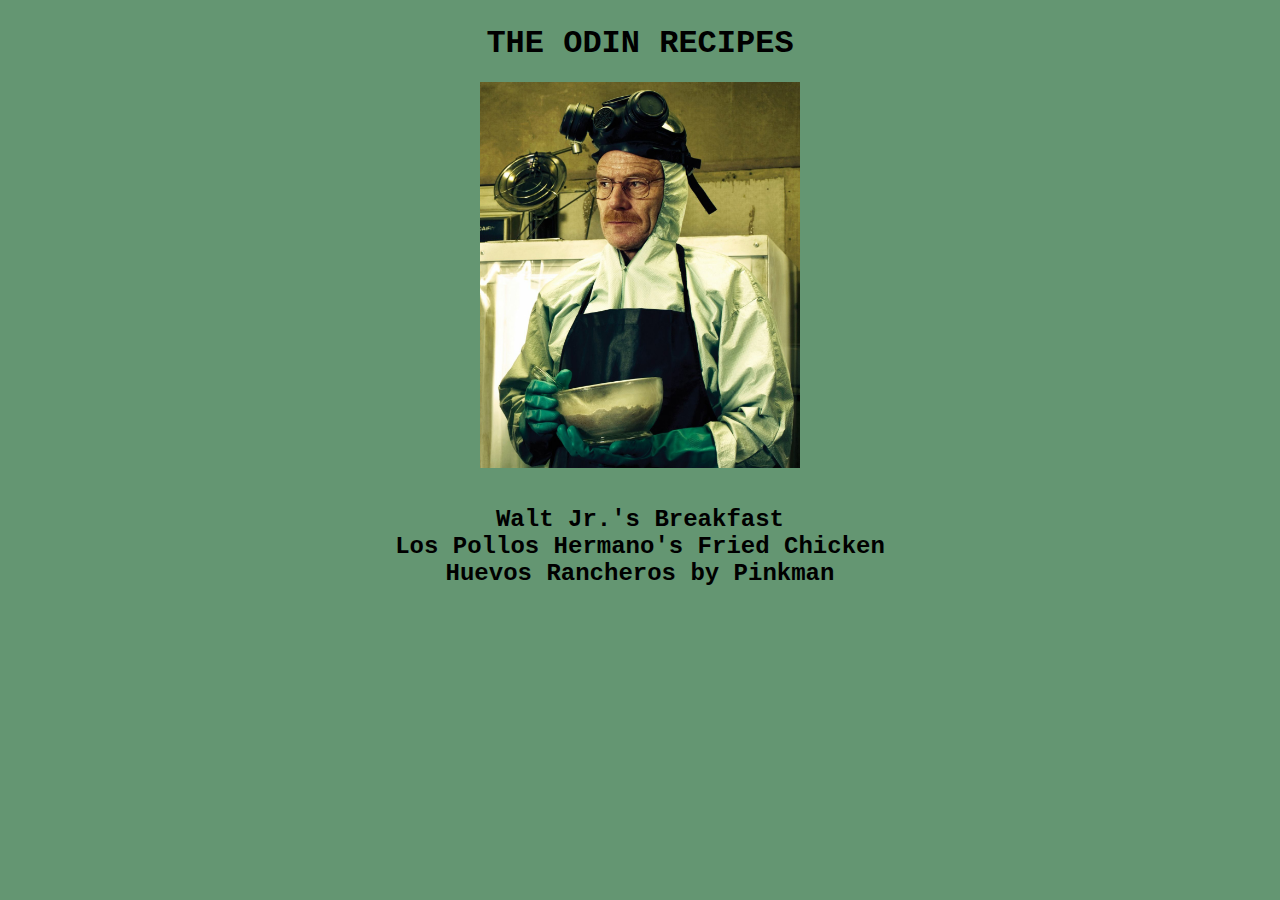
<file: index.html>
<!DOCTYPE html>

<html lang="en">
    <head>
        <meta charset="utf-8">
        <link rel="stylesheet" href="style.css">
        <title>Odin Recipes</title>
    </head>

    <body>
        <h1>THE ODIN RECIPES</h1>
        <img src="./images/walter-white-cooking.jpg" alt="walter-white-cooking">

        <div id="list">
            <ul>
                <h3>
                    <li><a href="./recipes/waltjrbreakfast.html">Walt Jr.'s Breakfast</a></li>
                    <li><a href="./recipes/lospolloschicken.html">Los Pollos Hermano's Fried Chicken</a></li>
                    <li><a href="./recipes/huevosrancheros.html">Huevos Rancheros by Pinkman</a></li>
                </h3>
                
            </ul>
        </div>
        
    </body>
</html>
</file>
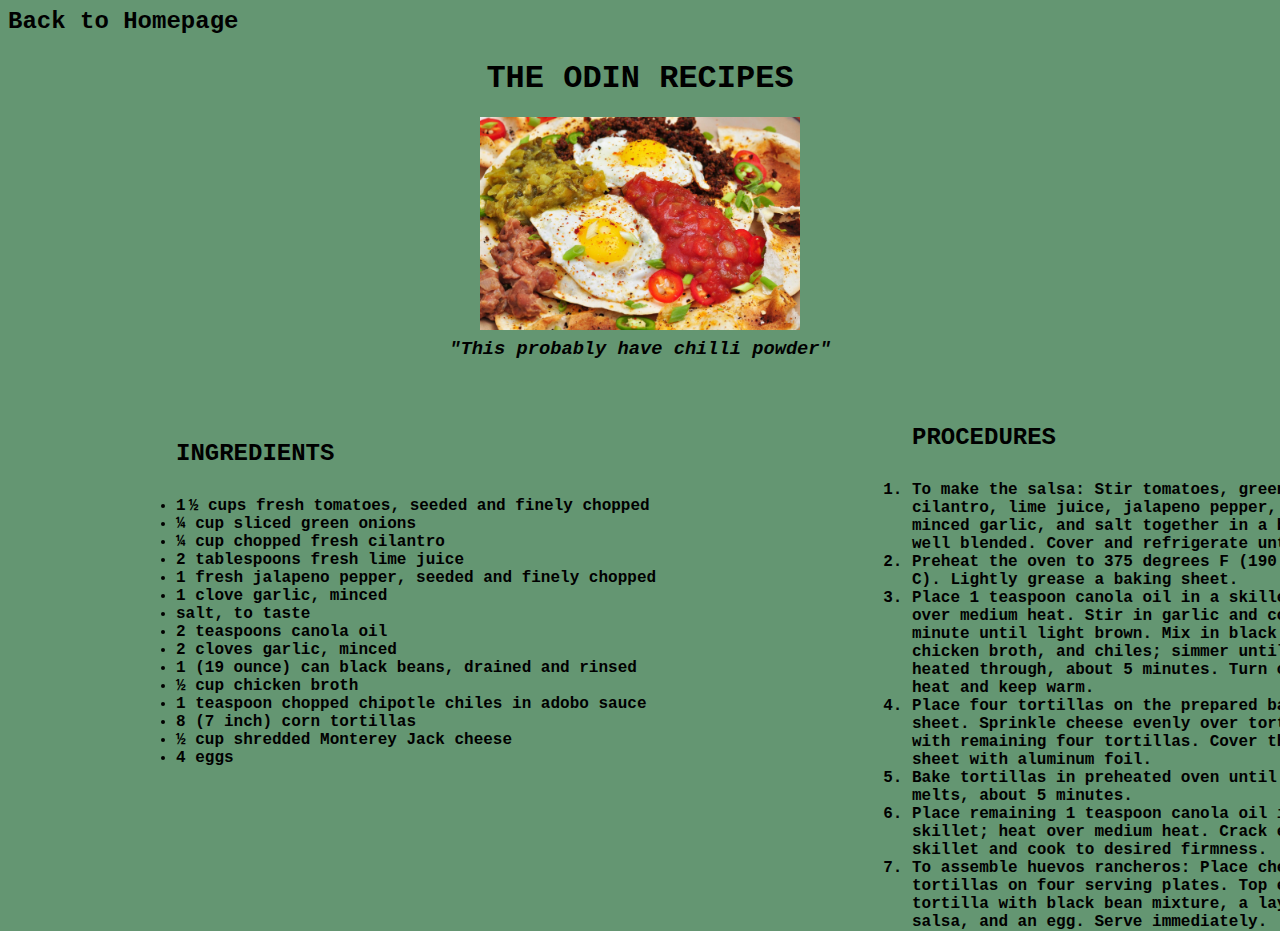
<file: recipes/huevosrancheros.html>
<!DOCTYPE html>

<html>
    <head>
        <meta charset="utf-8">
        <link rel="stylesheet" href="../style.css">
        <title>Huevos Rancheros</title>
    </head>

    <body>
        <div class="back">
            <h3><a href="../index.html">Back to Homepage</a></h3>
        </div>

        <h1>THE ODIN RECIPES</h1>
        <img src="../images/Huevos-Rancheros.jpg" alt="bacon-egg-pancake">
        <h3><em>"This probably have chilli powder"</em></h3>

        <div class="ingredients">
            <h2>INGREDIENTS</h2>
            <ul>
                <h4>
                    <li>1 ½ cups fresh tomatoes, seeded and finely chopped</li>
                    <li>¼ cup sliced green onions</li>
                    <li>¼ cup chopped fresh cilantro</li>
                    <li>2 tablespoons fresh lime juice</li>
                    <li>1 fresh jalapeno pepper, seeded and finely chopped</li>
                    <li>1 clove garlic, minced</li>
                    <li>salt, to taste</li>
                    <li>2 teaspoons canola oil</li>
                    <li>2 cloves garlic, minced</li>
                    <li>1 (19 ounce) can black beans, drained and rinsed</li>
                    <li>½ cup chicken broth</li>
                    <li>1 teaspoon chopped chipotle chiles in adobo sauce</li>
                    <li>8 (7 inch) corn tortillas</li>
                    <li>½ cup shredded Monterey Jack cheese</li>
                    <li>4 eggs</li>
                </h4>
            </ul>
        </div>

        <div class="procedures">
            <h2>PROCEDURES</h2>
            <ol>
                <h4>
                    <li>
                        To make the salsa: Stir tomatoes, green onions, cilantro, lime juice, 
                        jalapeno pepper, 1 clove minced garlic, and salt together in a bowl 
                        until well blended. Cover and refrigerate until needed.
                    </li>
                    <li>
                        Preheat the oven to 375 degrees F (190 degrees C). Lightly grease a baking sheet.
                    </li>
                    <li>
                        Place 1 teaspoon canola oil in a skillet and heat over medium heat. Stir in garlic 
                        and cook 1 minute until light brown. Mix in black beans, chicken broth, and chiles; 
                        simmer until beans are heated through, about 5 minutes. Turn off the heat and keep warm.
                    </li>
                    <li>
                        Place four tortillas on the prepared baking sheet. Sprinkle cheese evenly over tortillas; 
                        top with remaining four tortillas. Cover the baking sheet with aluminum foil.
                    </li>
                    <li>
                        Bake tortillas in preheated oven until cheese melts, about 5 minutes.
                    </li>
                    <li>
                        Place remaining 1 teaspoon canola oil in a skillet; heat over medium heat. Crack eggs 
                        into skillet and cook to desired firmness.
                    </li>
                    <li>
                        To assemble huevos rancheros: Place cheese-filled tortillas on four serving plates. 
                        Top each tortilla with black bean mixture, a layer of salsa, and an egg. Serve immediately.
                    </li>
                </h4>
            </ol>
        </div>
    </body>
</html>
</file>
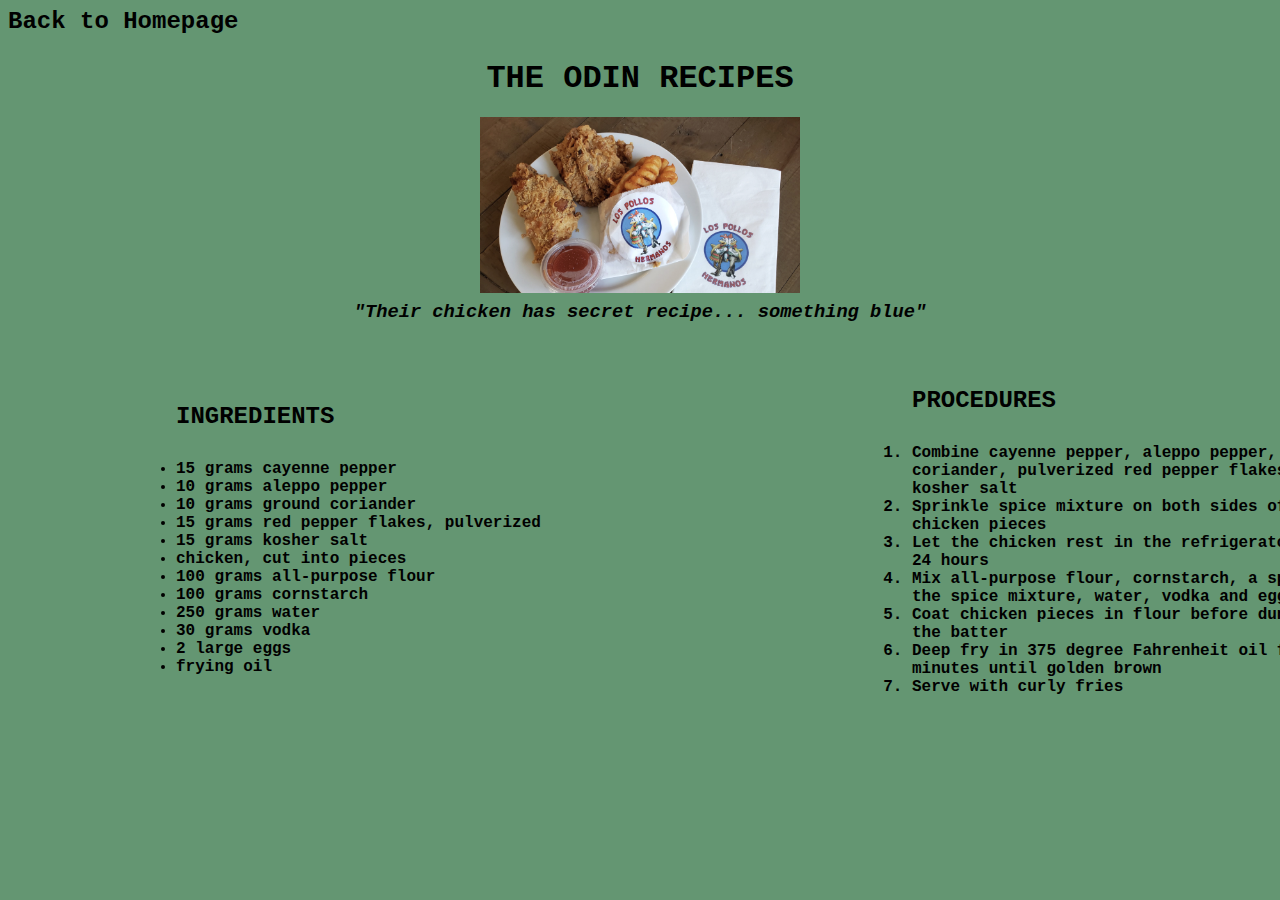
<file: recipes/lospolloschicken.html>
<!DOCTYPE html>

<html>
    <head>
        <meta charset="utf-8">
        <link rel="stylesheet" href="../style.css">
        <title>Los Pollos Hermano Recipe</title>
    </head>

    <body>
        <div class="back">
            <h3><a href="../index.html">Back to Homepage</a></h3>
        </div>
        
        <h1>THE ODIN RECIPES</h1>
        <img src="../images/LOS-POLLOS-HERMANOS.jpg" alt="bacon-egg-pancake">
        <h3><em>"Their chicken has secret recipe... something blue"</em></h3>

        <div class="ingredients">
            <h2>INGREDIENTS</h2>
            <ul>
                <h4>
                    <li>15 grams cayenne pepper</li>
                    <li>10 grams aleppo pepper</li>
                    <li>10 grams ground coriander</li>
                    <li>15 grams red pepper flakes, pulverized</li>
                    <li>15 grams kosher salt</li>
                    <li>chicken, cut into pieces</li>
                    <li>100 grams all-purpose flour</li>
                    <li>100 grams cornstarch</li>
                    <li>250 grams water</li>
                    <li>30 grams vodka</li>
                    <li>2 large eggs</li>
                    <li>frying oil</li>
                </h4>
            </ul>
        </div>

        <div class="procedures">
            <h2>PROCEDURES</h2>
            <ol>
                <h4>
                    <li>Combine cayenne pepper, aleppo pepper, ground coriander, pulverized red pepper flakes, and kosher salt</li>
                    <li>Sprinkle spice mixture on both sides of the chicken pieces</li>
                    <li>Let the chicken rest in the refrigerator for 4 to 24 hours</li>
                    <li>Mix all-purpose flour, cornstarch, a sprinkle of the spice mixture, water, vodka and eggs</li>
                    <li>Coat chicken pieces in flour before dunking in the batter</li>
                    <li>Deep fry in 375 degree Fahrenheit oil for 7 to 10 minutes until golden brown</li>
                    <li>Serve with curly fries</li>
                </h4>
            </ol>
        </div>
    </body>
</html>
</file>
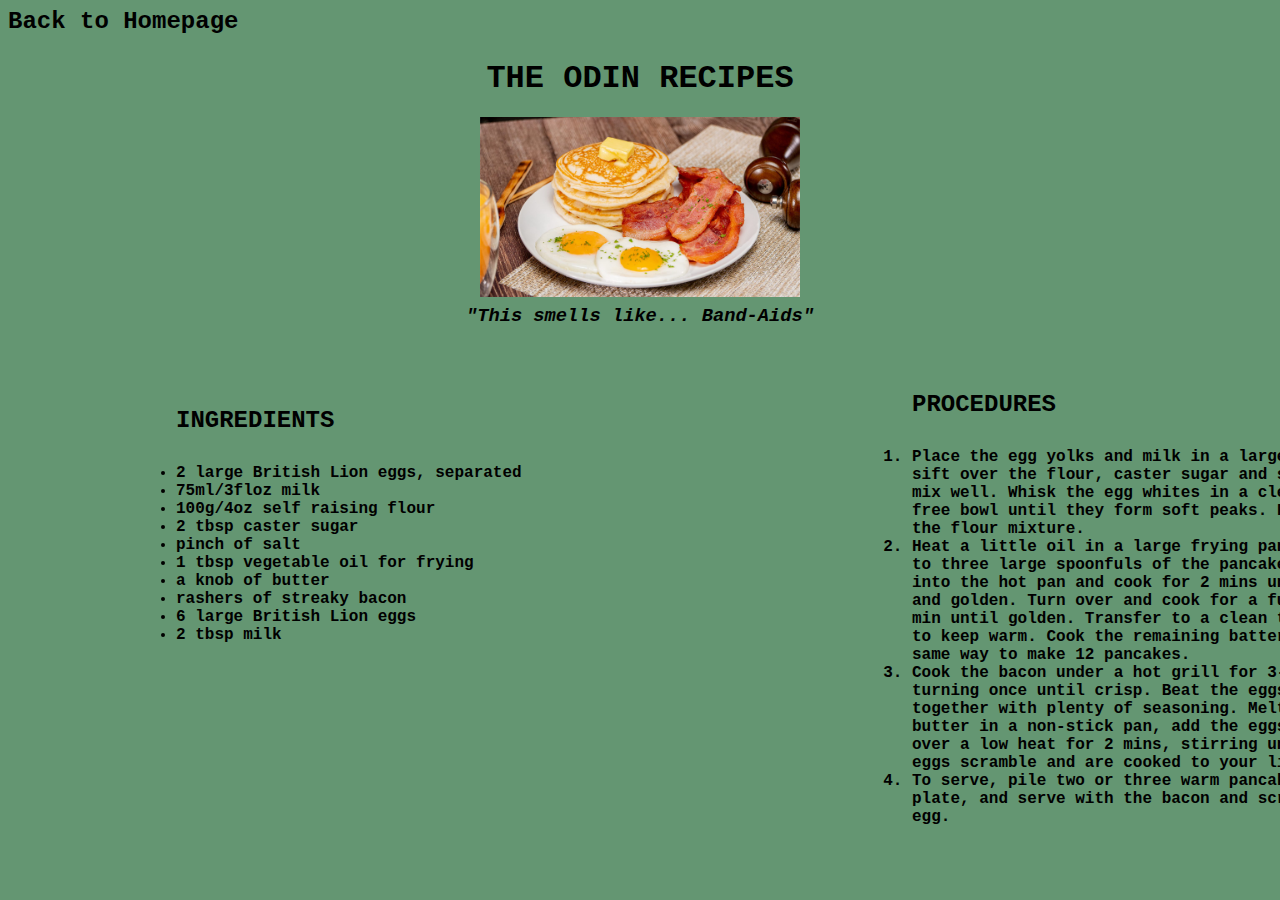
<file: recipes/waltjrbreakfast.html>
<!DOCTYPE html>

<html>
    <head>
        <meta charset="utf-8">
        <link rel="stylesheet" href="../style.css">
        <title>Walt Jr.'s Breakfast Recipe</title>
    </head>

    <body>
        <div class="back">
            <h3><a href="../index.html">Back to Homepage</a></h3>
        </div>

        <h1>THE ODIN RECIPES</h1>
        <img src="../images/bacon-egg-pancake.jpg" alt="bacon-egg-pancake">
        <h3><em>"This smells like... Band-Aids"</em></h3>

        <div class="ingredients">
            <h2>INGREDIENTS</h2>
            <ul>
                <h4>
                    <li>2 large British Lion eggs, separated</li>
                    <li>75ml/3floz milk</li>
                    <li>100g/4oz self raising flour</li>
                    <li>2 tbsp caster sugar</li>
                    <li>pinch of salt</li>
                    <li>1 tbsp vegetable oil for frying</li>
                    <li>a knob of butter</li>
                    <li>rashers of streaky bacon</li>
                    <li>6 large British Lion eggs</li>
                    <li>2 tbsp milk</li>
                </h4>
            </ul>
        </div>

        <div class="procedures">
            <h2>PROCEDURES</h2>
            <ol>
                <h4>
                    <li>
                        Place the egg yolks and milk in a large bowl, sift over the flour, 
                        caster sugar and salt and mix well. Whisk the egg whites in a clean 
                        grease-free bowl until they form soft peaks. Fold into the flour mixture.
                    </li>
                    <li>
                        Heat a little oil in a large frying pan. Drop two to three large spoonfuls 
                        of the pancake mixture into the hot pan and cook for 2 mins until crisp and 
                        golden. Turn over and cook for a further 1 min until golden. Transfer to a 
                        clean tea towel to keep warm. Cook the remaining batter in the same way to 
                        make 12 pancakes.
                    </li>
                    <li>
                        Cook the bacon under a hot grill for 3-4 mins, turning once until crisp. 
                        Beat the eggs and milk together with plenty of seasoning. Melt the butter 
                        in a non-stick pan, add the eggs and cook over a low heat for 2 mins, 
                        stirring until the eggs scramble and are cooked to your liking.
                    </li>
                    <li>
                        To serve, pile two or three warm pancakes on each plate, and serve with 
                        the bacon and scrambled egg.
                    </li>
                </h4>
            </ul>
        </div>
        
    </body>
</html>
</file>
<file: style.css>
* {
    margin: 0;
    padding: 0;
    box-sizing: border-box;
}

body {
    font-family: 'Courier New', Courier, monospace;
    background-color: #649672;
    text-align: center;
}

h1 {
    padding-top: 25px;
}

h3 {
    padding-top: 8px;
}

img {
    display: block;
    margin-left: auto;
    margin-right: auto;
    width: 25%;
    padding-top: 20px;
    
}

ul {
    padding-top: 30px;
    
}

a, a:link{
    color: #000000;
    text-decoration: none;
    font-size: 24px;
}

a:hover {
    color: #a84348;
}

a:active {
    color: #ce3132;
}

ol {
    list-style-type: decimal;
    padding-top: 30px;
}

.ingredients{
    position: relative;
    top: 5em;
    left: 11em;
    width: 40em;
    text-align: left;
    height: 1em;
}

.procedures{
    position: relative;
    left: 57em;
    top: 3em;
    width: 30em;
    text-align: left;
}

.back {
    text-align: left;
    padding-left: 0.5em;
}
</file>
